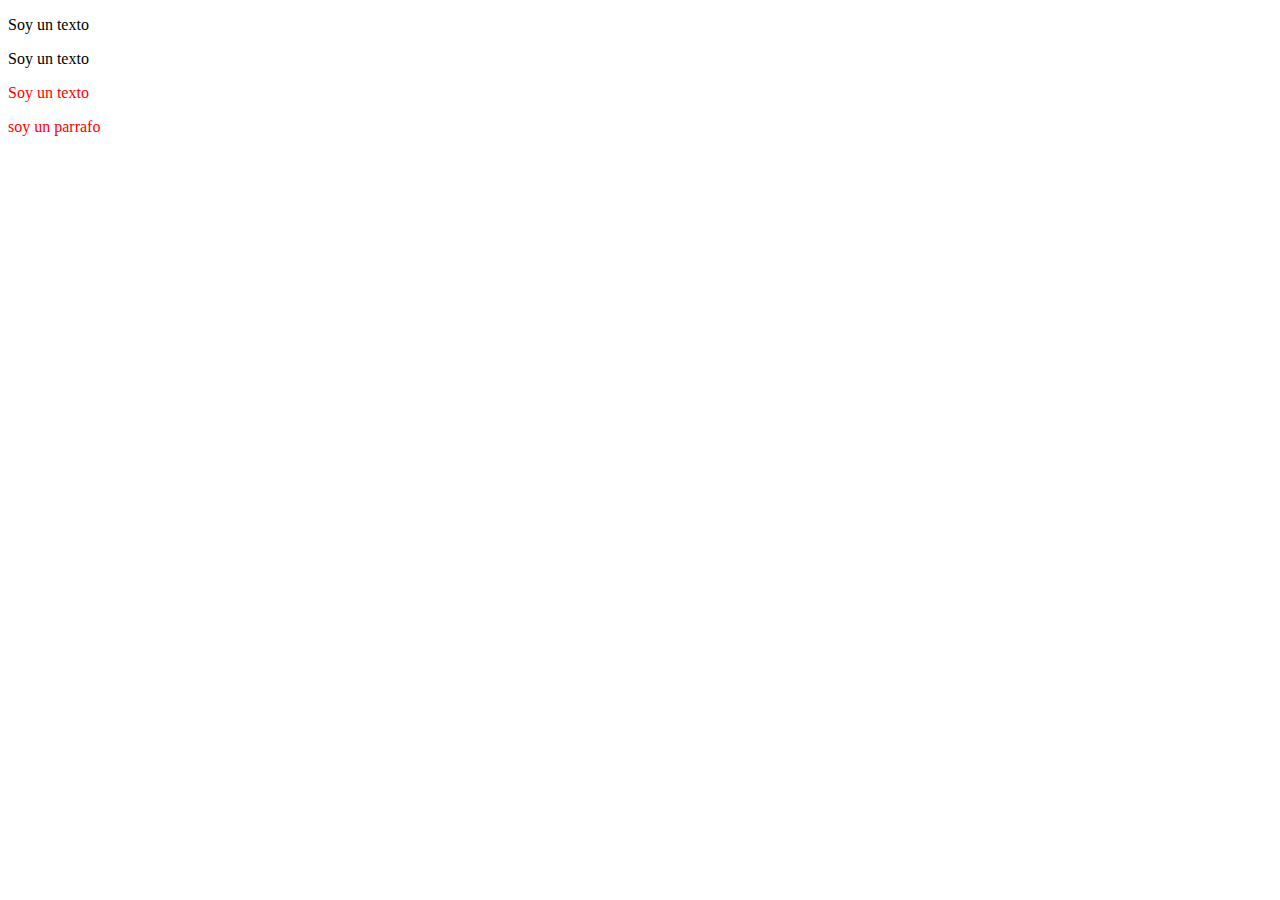
<file: css/claseCombinador/index.html>
<!DOCTYPE html>
<html lang="es">
<head>
    <meta charset="UTF-8">
    <meta name="viewport" content="width=device-width, initial-scale=1.0">
    <title>Document</title>
    <link rel="stylesheet" href="./style.css">
</head>
<body>
    <!--
    <div>
        <h2>Soy un H2</h2>
        <p>Soy un p</p>
        <h2>Soy un H2</h2>
        <h3>Soy un H3</h3>
        <p>Soy un p</p>
        <h2>Soy un H2</h2>
        <p>Soy un p</p>
    </div>

    -->
    <div>
        <article>
            <p>Soy un texto</p>
        </article>
        <article>
            <p>Soy un texto</p>
        </article>
        <section>
            <div>
                <p>Soy un texto</p>
            </div>
        </section>
        <p>soy un parrafo</p>
    </div>
</body>
</html>
</file>
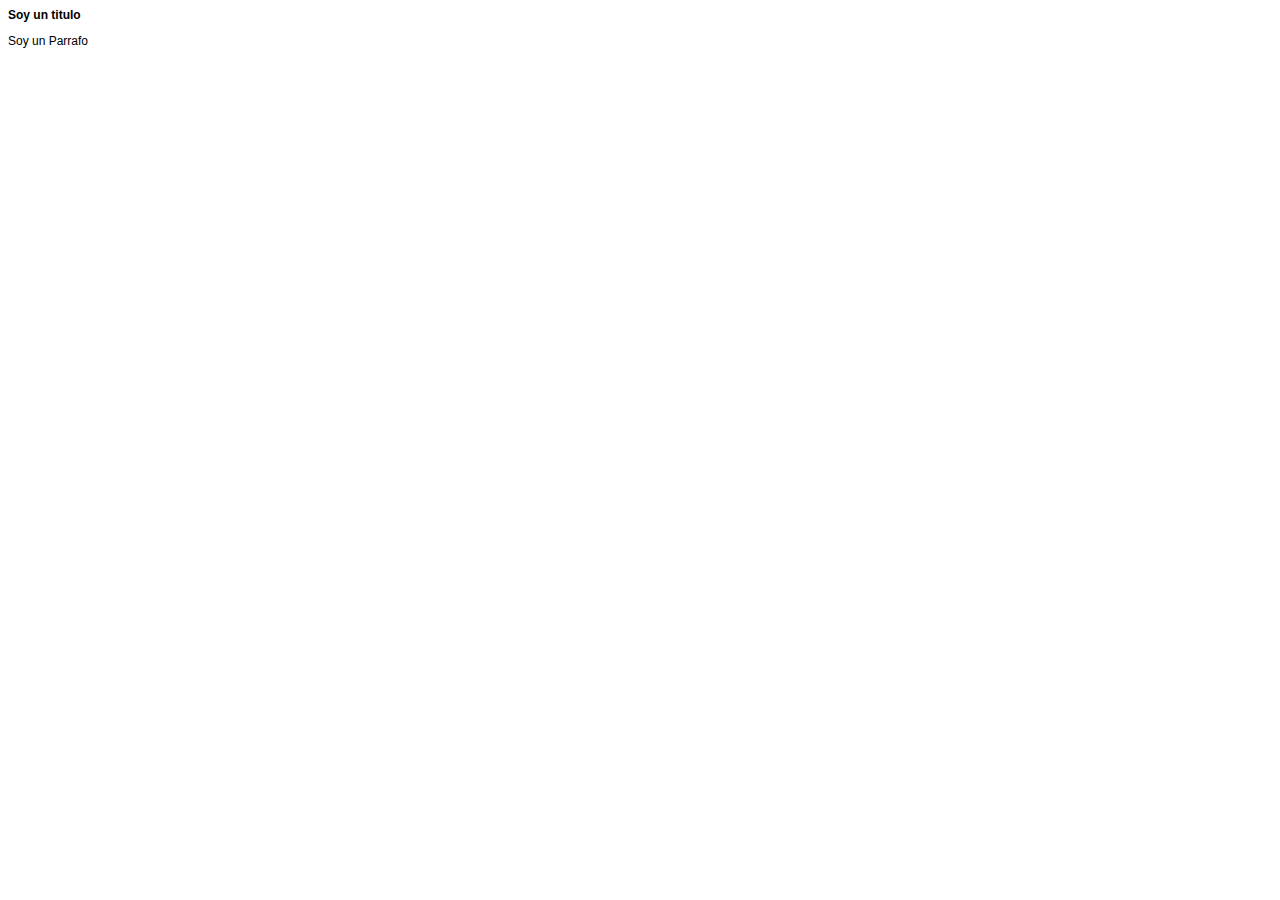
<file: css/claseHerencia/index.html>
<!DOCTYPE html>
<html lang="es">
<head>
    <meta charset="UTF-8">
    <meta name="viewport" content="width=device-width, initial-scale=1.0">
    <title>Herencia</title>
    <link rel="stylesheet" href="./style.css">
</head>
<body>
    <main>
        <h1>Soy un titulo</h1>
        <p>Soy un Parrafo</p>
    </main>
    
</body>
</html>
</file>
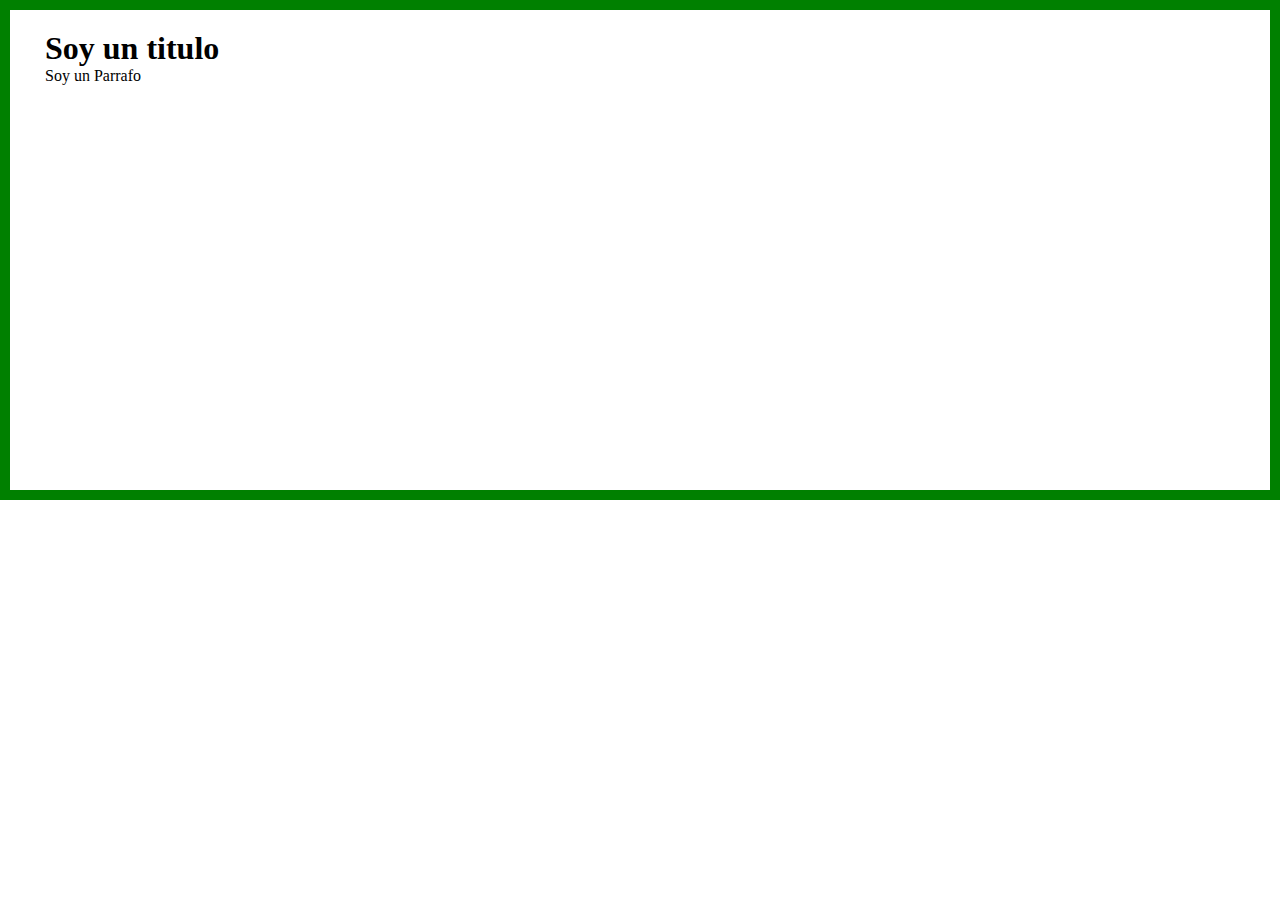
<file: css/claseModeloCaja/index.html>
<!DOCTYPE html>
<html lang="en">
<head>
    <meta charset="UTF-8">
    <meta name="viewport" content="width=device-width, initial-scale=1.0">
    <title>Modelo de Caja</title>
    <link rel="stylesheet" href="./style.css">
</head>
<body>
    <main>
        <section>
            <h1>Soy un titulo</h1>
            <div>
                <p>Soy un Parrafo</p>
            </div>
        </section>
    </main>
    
</body>
</html>
</file>
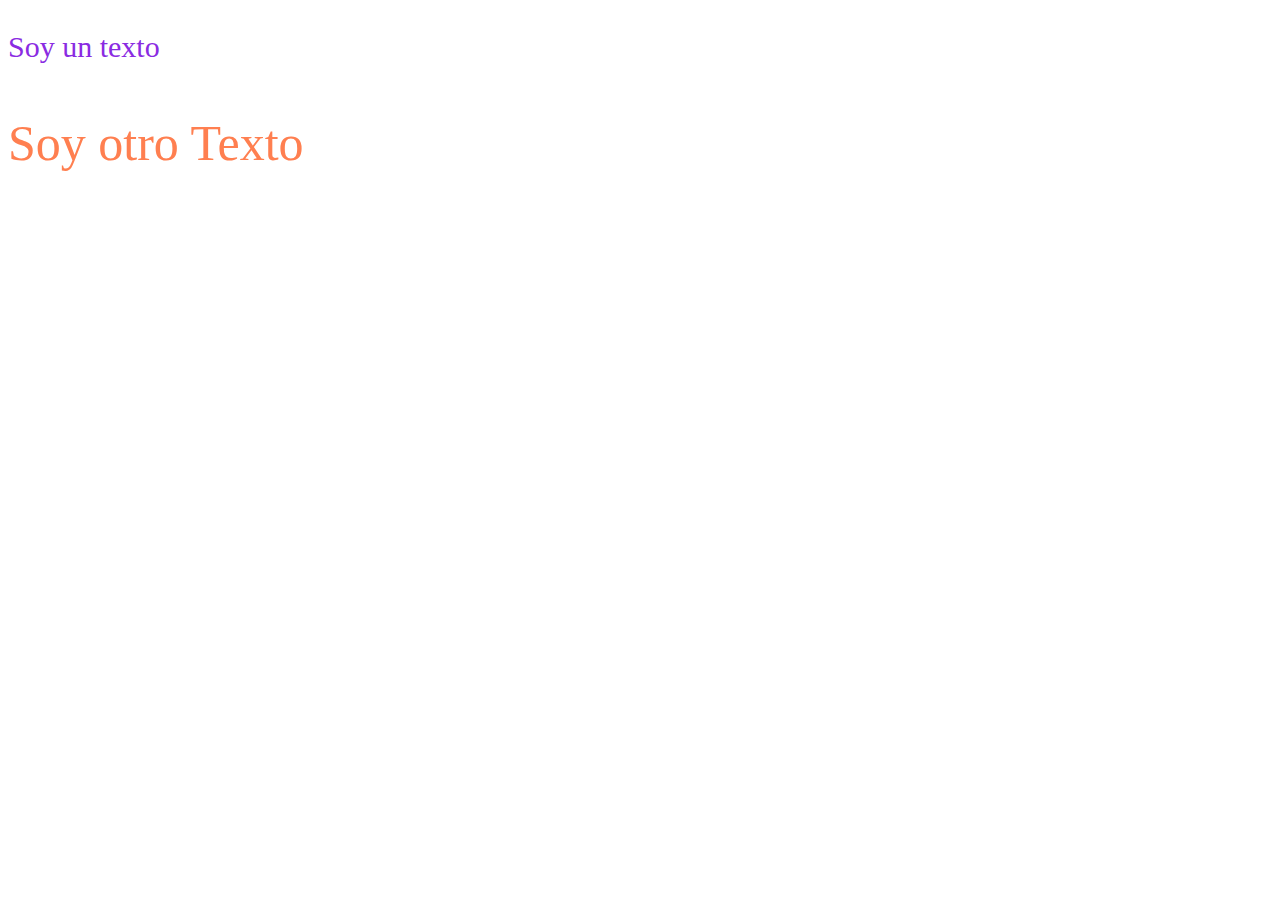
<file: css/clasesCss/index.html>
<!DOCTYPE html>
<html lang="es">
<head>
    <meta charset="UTF-8">
    <meta name="viewport" content="width=device-width, initial-scale=1.0">
    <title>Clases CSS</title>
    <link rel="stylesheet" href="./style.css">
</head>
<body>
    <main>
        <p class="parrafo">Soy un texto</p>
        <p id="texto">Soy otro Texto</p>
    </main>
    
</body>
</html>
</file>
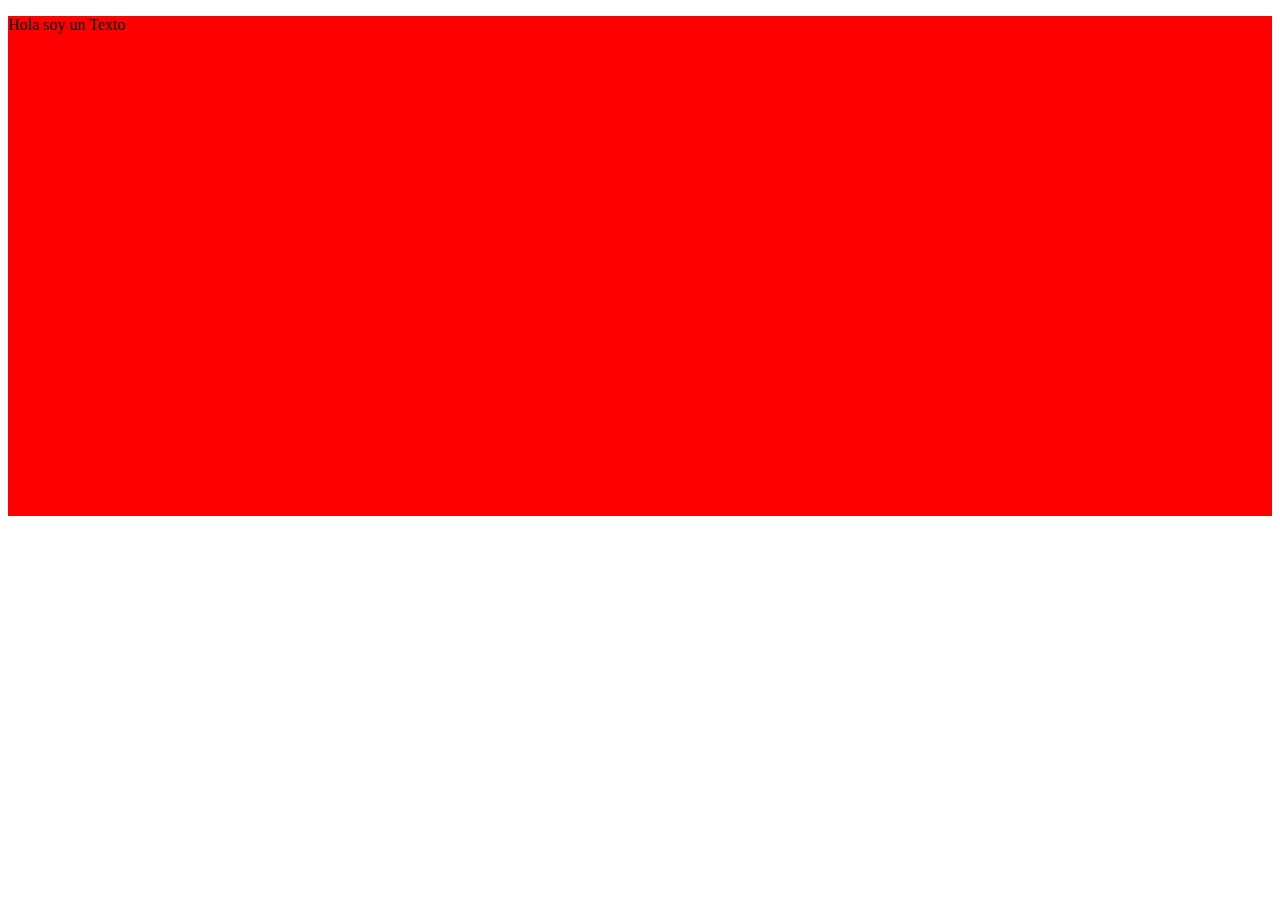
<file: css/claseMedidas/absolutas/index.html>
<!DOCTYPE html>
<html lang="es">
<head>
    <meta charset="UTF-8">
    <meta name="viewport" content="width=device-width, initial-scale=1.0">
    <title>Medidas</title>
    <link rel="stylesheet" href="./style.css">
</head>
<body>
    <main>
        <p>Hola soy un Texto</p>
    </main>
    
</body>
</html>
</file>
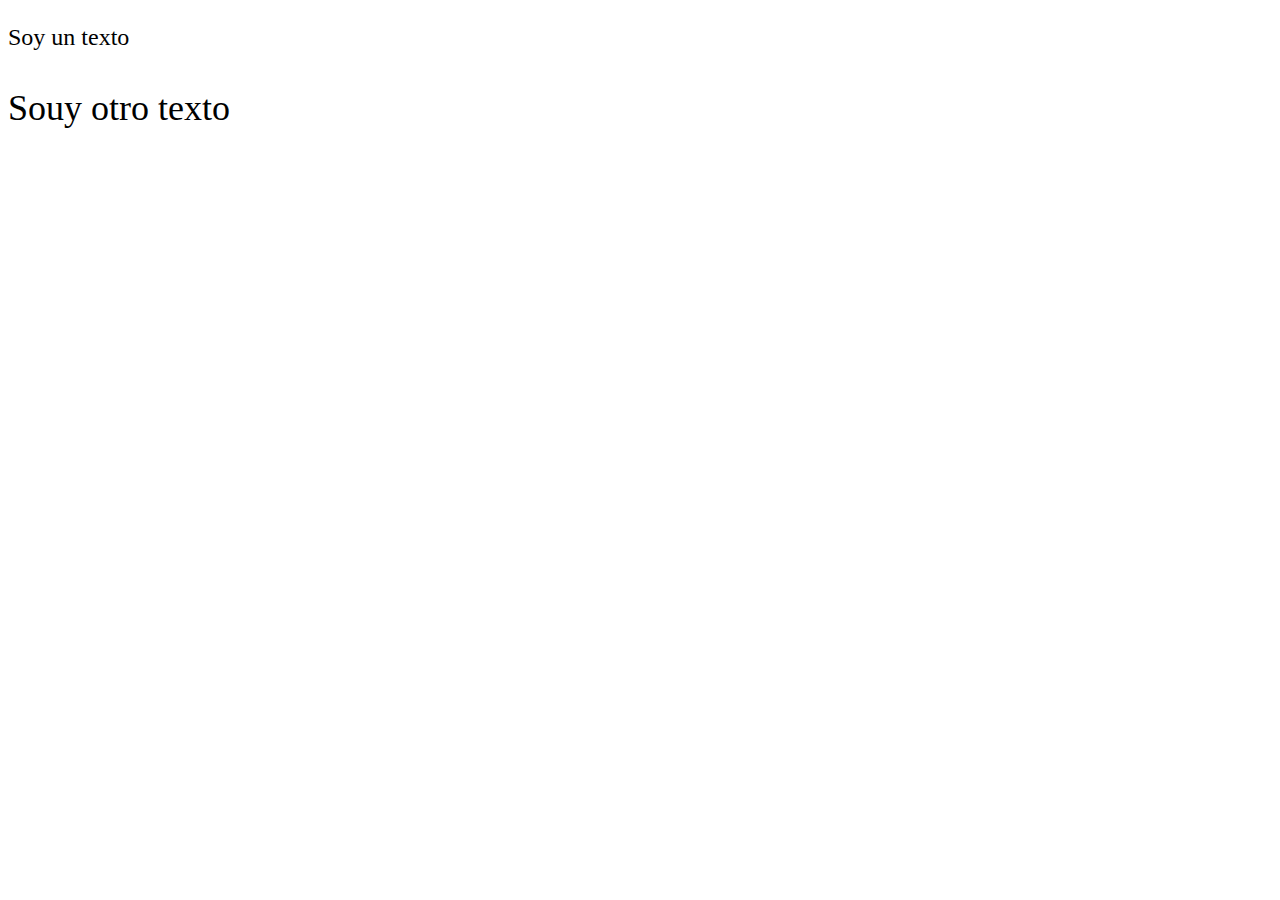
<file: css/claseMedidas/em/index.html>
<!DOCTYPE html>
<html lang="es">
<head>
    <meta charset="UTF-8">
    <meta name="viewport" content="width=device-width, initial-scale=1.0">
    <title>Document</title>
    <link rel="stylesheet" href="./style.css">
</head>
<body>
    <main class="text-container">
        <p>Soy un texto</p>
        <div>
            <p>Souy otro texto</p>
        </div>
    </main>
</body>
</html>
</file>
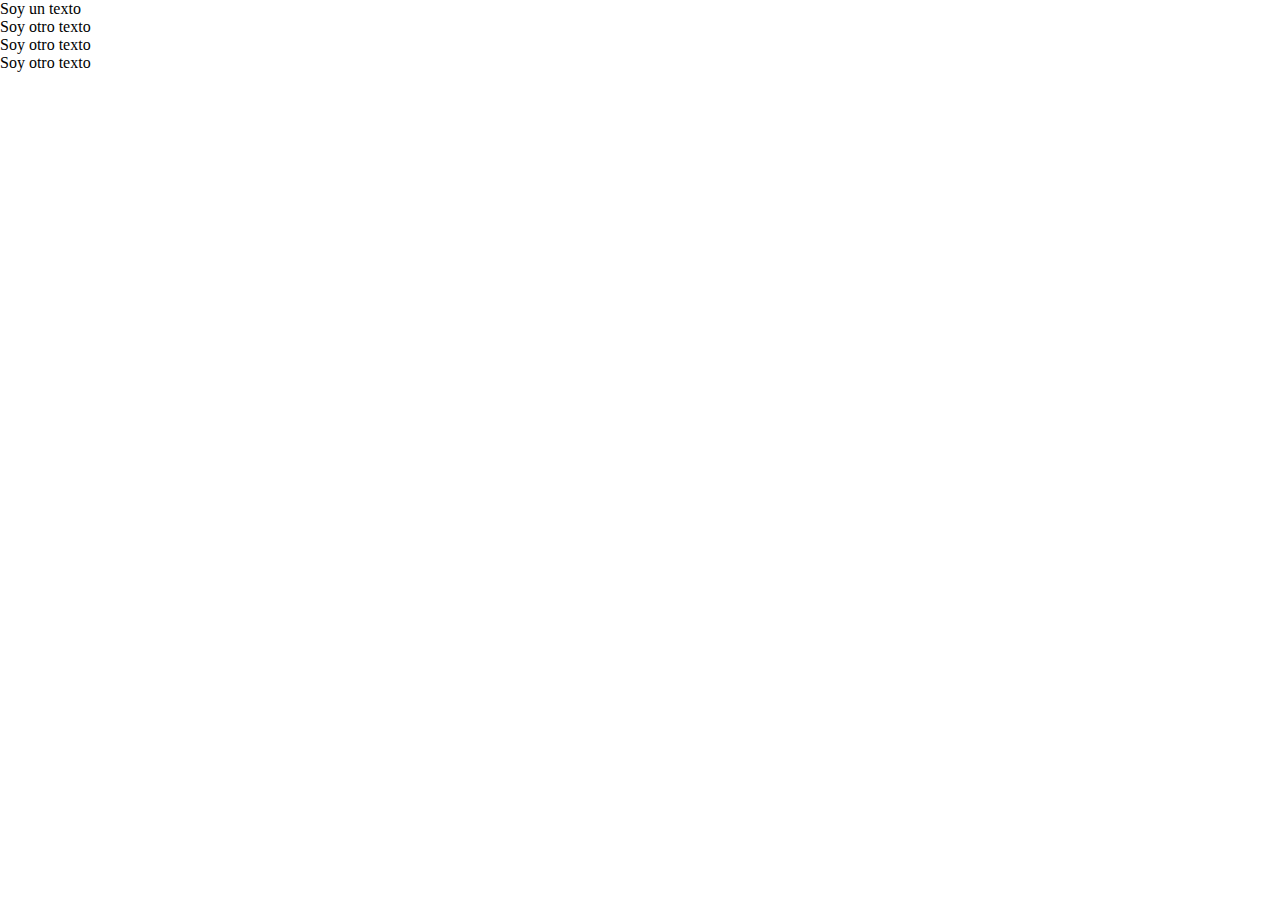
<file: css/claseMedidas/rem/index.html>
<!DOCTYPE html>
<html lang="es">
<head>
    <meta charset="UTF-8">
    <meta name="viewport" content="width=device-width, initial-scale=1.0">
    <title>Document</title>
    <link rel="stylesheet" href="./style.css">
</head>
<body>
    <main>
        <p>Soy un texto</p>
        <div>
            <p>Soy otro texto</p>
            <div>
                <p>Soy otro texto</p>
                <div>
                    <p>Soy otro texto</p>
                </div>
            </div>
        </div>
    </main>
</body>
</html>
</file>
<file: css/claseCombinador/style.css>
/*h2 + p {
    color: rgb(30, 201, 104);
}
*/
/*
h2 ~ p{
    color: red;
}
*/

div > p {
    color: red;
}
</file>
<file: css/claseHerencia/style.css>
html {
    font-size: 75%;
    font-family: Verdana, Geneva, Tahoma, sans-serif;
}

h1 {
    font-size: inherit;
}
</file>
<file: css/claseModeloCaja/style.css>
*{
    box-sizing: border-box; /* elimina los margenes de la pagina*/
    padding: 0;
    margin: 0;
}
main {
    width: 100%;
    height: 500px;
    border: 10px solid green;
    padding: 20px 35px;
}
</file>
<file: css/clasesCss/style.css>
p {
    color: blue;
    font-size: 30px;
}

/* class*/

.parrafo {
    color: blueviolet;
}

/* ID*/

#texto {
    color: coral;
    font-size: 50px;
}
</file>
<file: css/claseMedidas/absolutas/style.css>
p {
    font-size: 16px;
}

main{
    background-color: red;
    width: 100%;
    height: 500px;
}
</file>
<file: css/claseMedidas/em/style.css>
.text-container{
    font-size: 1.5em;
}

.text-container div {
    font-size: 1.5em;
}
</file>
<file: css/claseMedidas/rem/style.css>
*{
    box-sizing: border-box; /* Siempre colocar esto*/
    margin: 0; /* Siempre colocar esto*/
    padding: 0; /* Siempre colocar esto*/
}

p{
    font-size: 1.6rem;
}
html{
    font-size: 62.5%;
}
main div {
    font-size: 1.6rem;
}
</file>
